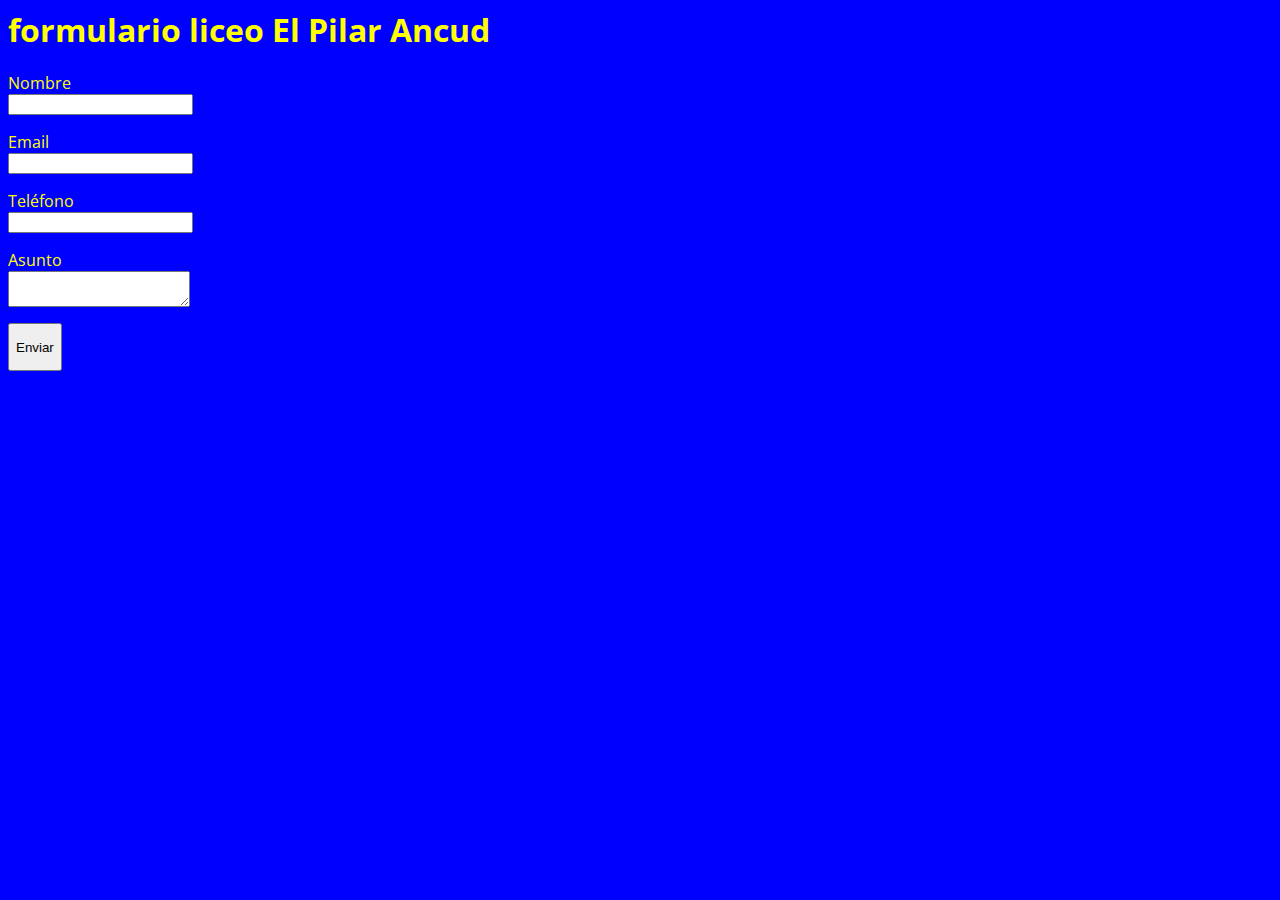
<file: proyectos/formularioo/index.html>
<html lang="es">
<head>
  <meta charset="UTF-8">
  <title>Formulario</title>
  <link rel="stylesheet" href="style.css">
  </head>
<body>  
  <h1 class="titulo">formulario liceo El Pilar Ancud</h1>
 
  <form action="https://formspree.io/f/xoqbqjqj" method="post">            
    <p>
    <div class="nombre">Nombre</div>
       <input type="text" name="nombre">
     </p>
     <p>
    <div class="email">Email</div>
    <input type="email" name="email">
   </p>    
   <p>
     <div class="telefono">Teléfono</div>
    <input type="tel" name="telefono">
     </p>  
   <p>
   <div class="mensaje">Asunto</div>                    
      <textarea name="mensaje" class="mensaje"></textarea>
    </p>                        
      <button type="submit" name="formulario"><p>Enviar</p></button>
    </form>
</body>
</html>
</file>
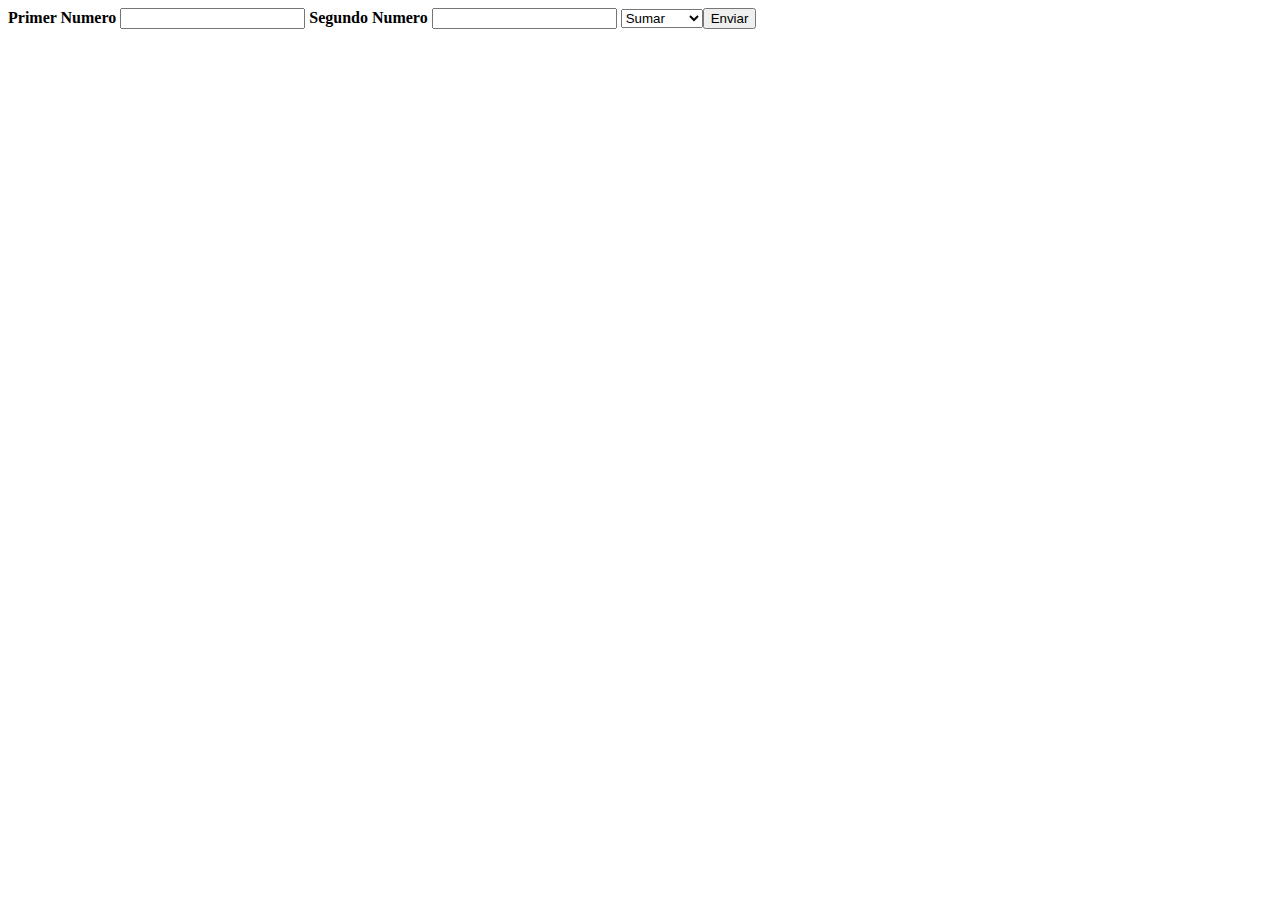
<file: proyectos/sumaphp/index.html>
<!DOCTYPE html>
<html>
<head>
	<title>ASDASD</title>
</head>
<body>

 <form action="suma.php" method="POST">
 <form action="resta.php" method="POST">
 <form action="multiplicar.php" method="POST">
 <form action="dividir.php" method="POST">
 <form action="raiz.php" method="POST">

<b>Primer Numero</b>
   <input type="text" name="num1" required>
<b>Segundo Numero</b>
   <input type="text" name="num2" required>

<!--Inicio de Variables-->

         <select name="Click aqui">

         <option>Sumar</option>
              <option>Restar</option>
              <option>Multiplicar</option>
              <option>Dividir</option>
              <option>raiz</option>
<input type="submit" value="Enviar" name="">
</select>
</form>
</body>
</html>
</file>
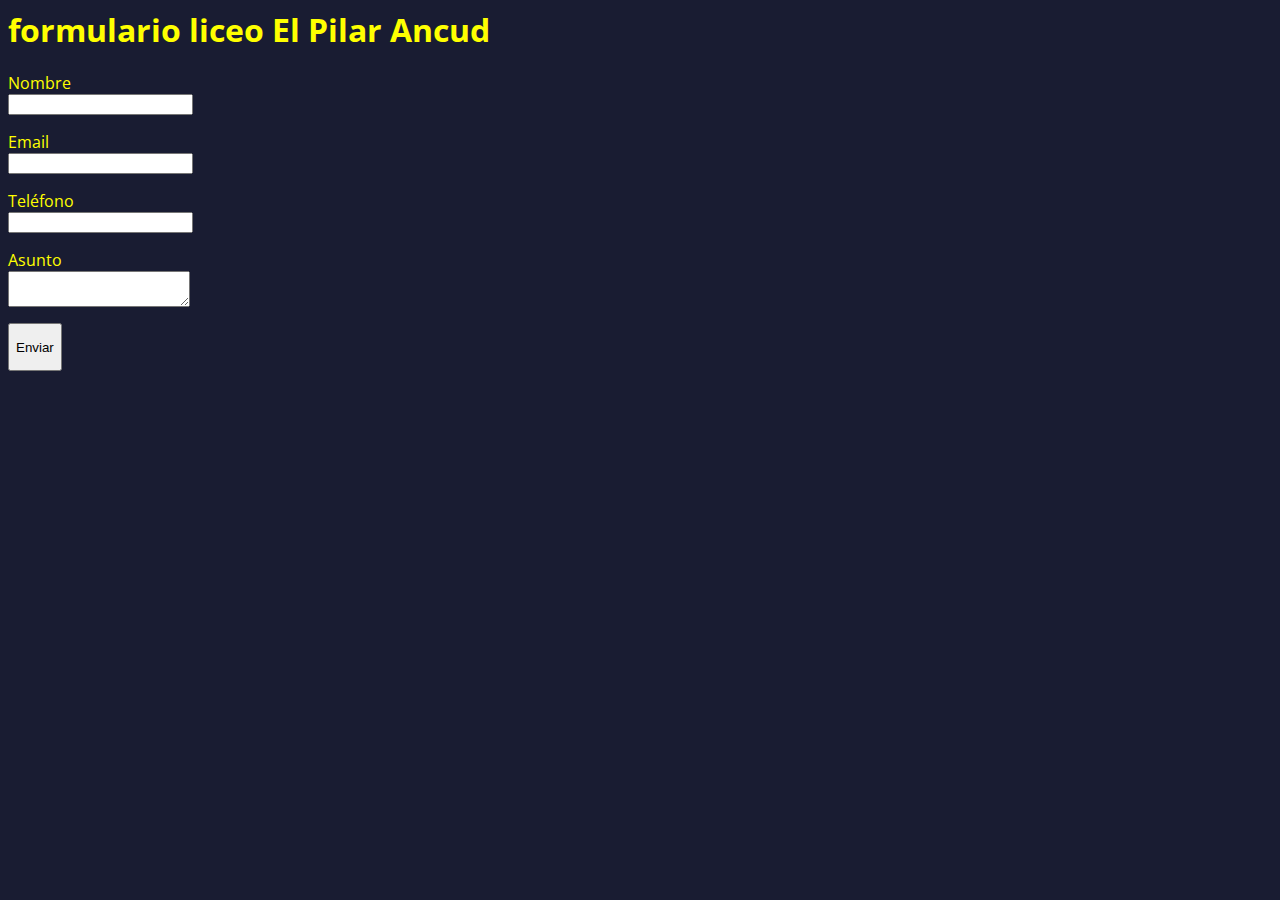
<file: contacto.html>
<html lang="es">
<head>
  <meta charset="UTF-8">
  <title>Formulario</title>
  <link rel="stylesheet" href="contacto.css">
  </head>
<body>  
  <h1 class="titulo">formulario liceo El Pilar Ancud</h1>
 
  <form action="https://formspree.io/f/xoqbqjqj" method="post">            
    <p>
    <div class="nombre">Nombre</div>
       <input type="text" name="nombre">
     </p>
     <p>
    <div class="email">Email</div>
    <input type="email" name="email">
   </p>    
   <p>
     <div class="telefono">Teléfono</div>
    <input type="tel" name="telefono">
     </p>  
   <p>
   <div class="mensaje">Asunto</div>                    
      <textarea name="mensaje" class="mensaje"></textarea>
    </p>                        
      <button type="submit" name="formulario"><p>Enviar</p></button>
    </form>
</body>
</html>
</file>
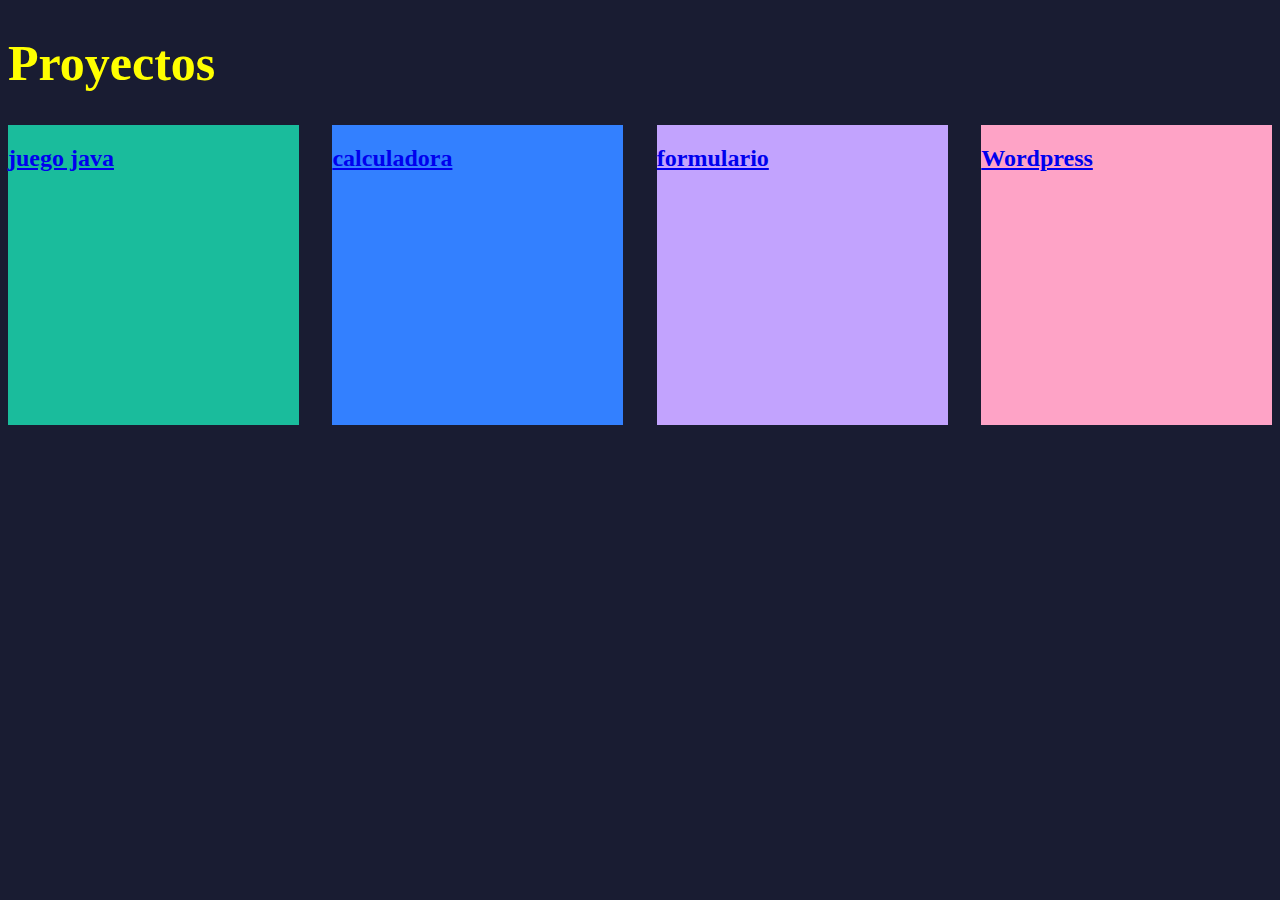
<file: proyectos.html>
<!DOCTYPE html>
<html lang="en">
<head>
	<meta charset="UTF-8">
	<meta name="viewport" content="width=device-width, initial-scale=1.0">
	<title>Document</title>
	<link rel="stylesheet" href="proyectos.css">
</head>
<body>
	<h1 class="titulo">Proyectos</h1>
	<div class="container">	
    <div class="color caja1"><a href="proyectos/juegomagda" target="_blanck"><h2>juego java</h2></a></div>
    <div class="color caja2 "><a href="proyectos/sumaphp" target="_blanck"><h2>calculadora</h2></a></div>
    <div class="color caja3"><a href="proyectos/formularioo" target="_blanck"><h2>formulario</h2></a></div>
    <div class="color caja4"><a href="https://com741965201.wordpress.com/" target="_blanck"><h2>Wordpress</h2></a></div>
    </div>
</body>
</html>
</file>
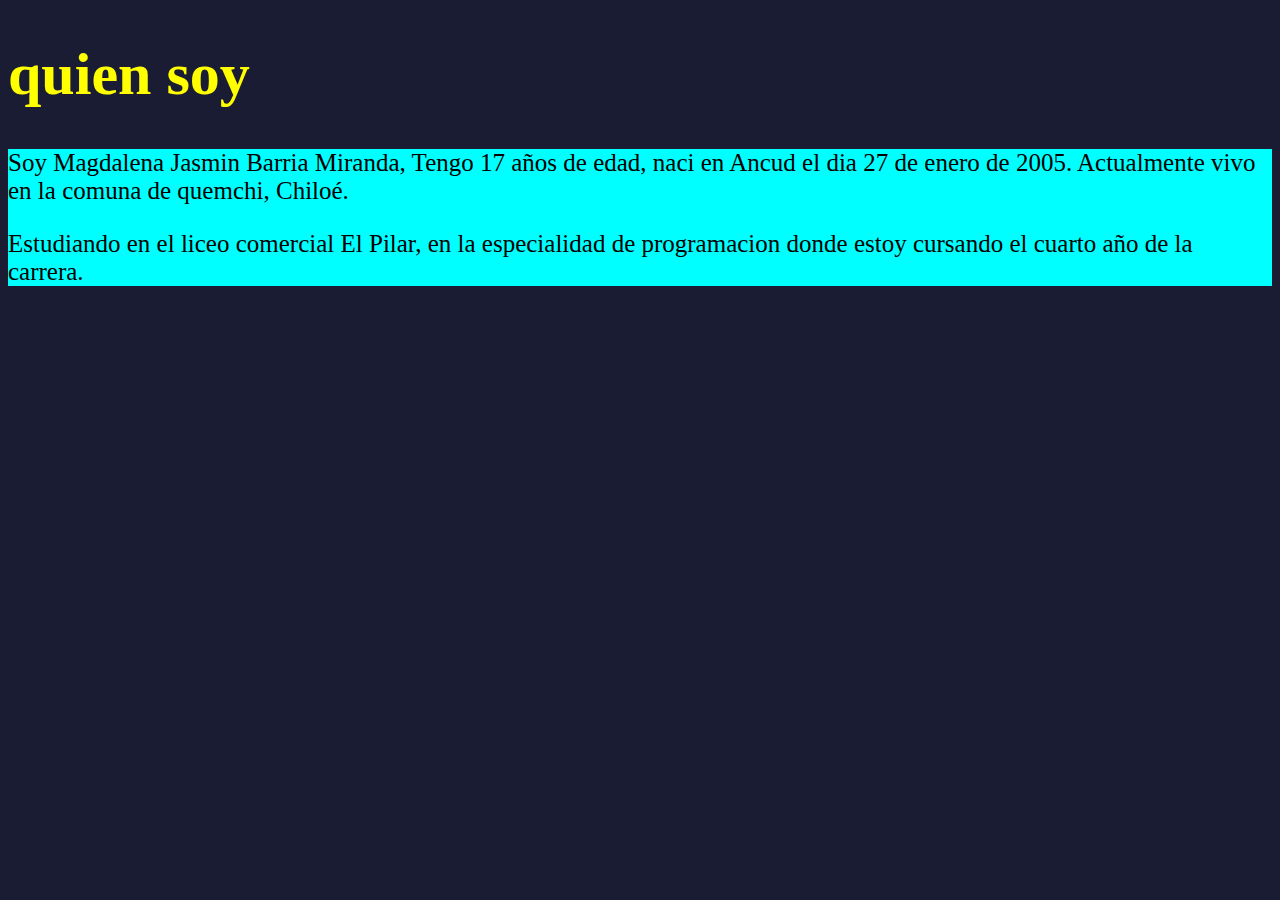
<file: quien-soy.html>
<!DOCTYPE html>
<html lang="en">
<head>
	<meta charset="UTF-8">
	<meta name="viewport" content="width=device-width, initial-scale=1.0">
	<title>Document</title>
	<link rel="stylesheet" href="quien-soy.css">
</head>
<body>
	<h1 class="titulo">quien soy</h1>
	<div class="container">
	<p>Soy Magdalena Jasmin Barria Miranda, Tengo 17 años de edad, naci en Ancud el dia 27 de enero de 2005. Actualmente vivo en la comuna de quemchi, Chiloé.</p>
	<p> Estudiando en el liceo comercial El Pilar, en la especialidad de programacion donde estoy cursando el cuarto año de la carrera.</p>
	</div>
</body>
</html>
</file>
<file: proyectos/formularioo/style.css>
@import url('https://fonts.googleapis.com/css2?family=Open+Sans:wght@700&display=swap');

body{
    background-color: blue;
    font-family: 'Open Sans', sans-serif;
}

.titulo{
	color: yellow;
}
.nombre{
	color: yellow;
}

.email{
	color: yellow;
}

.telefono{
	color: yellow;
}

.mensaje{
	color: yellow;
}
</file>
<file: contacto.css>
@import url('https://fonts.googleapis.com/css2?family=Open+Sans:wght@700&display=swap');

body{
    background-color: #191c32;
    font-family: 'Open Sans', sans-serif;
}

.titulo{
	color: yellow;
}
.nombre{
	color: yellow;
}

.email{
	color: yellow;
}

.telefono{
	color: yellow;
}

.mensaje{
	color: yellow;
}
</file>
<file: proyectos.css>
body{
	background-color: #191c32;
}

.titulo{
	font-size: 50px;
	color: yellow;
}

.container{
	width: 100%;
	border: 30px solid #black;
	min-height: 300px;
	display: inline-flex;
	flex: 1;
	flex-wrap: wrap;
	justify-content: space-between;
}
.caja1{

	background-color: #1ABC9C;
	display: inline-flex;
	width: 23%;

}
.caja2{
	background-color: #3380FF;
	display: inline-flex;
	width: 23%;
}
.caja3{
	background-color: #C2A3FE;
	display: inline-flex;
	width: 23%;
}
.caja4{
	background-color: #FEA3C6;
	display: inline-flex;
	width: 23%;
}
</file>
<file: quien-soy.css>
body{
	background-color: #191c32;
}

.titulo{
	font-size: 60px;
	color: yellow;
}

.container{
	background-color: aqua;
}
p{
	font-size: 25px;
}
</file>
